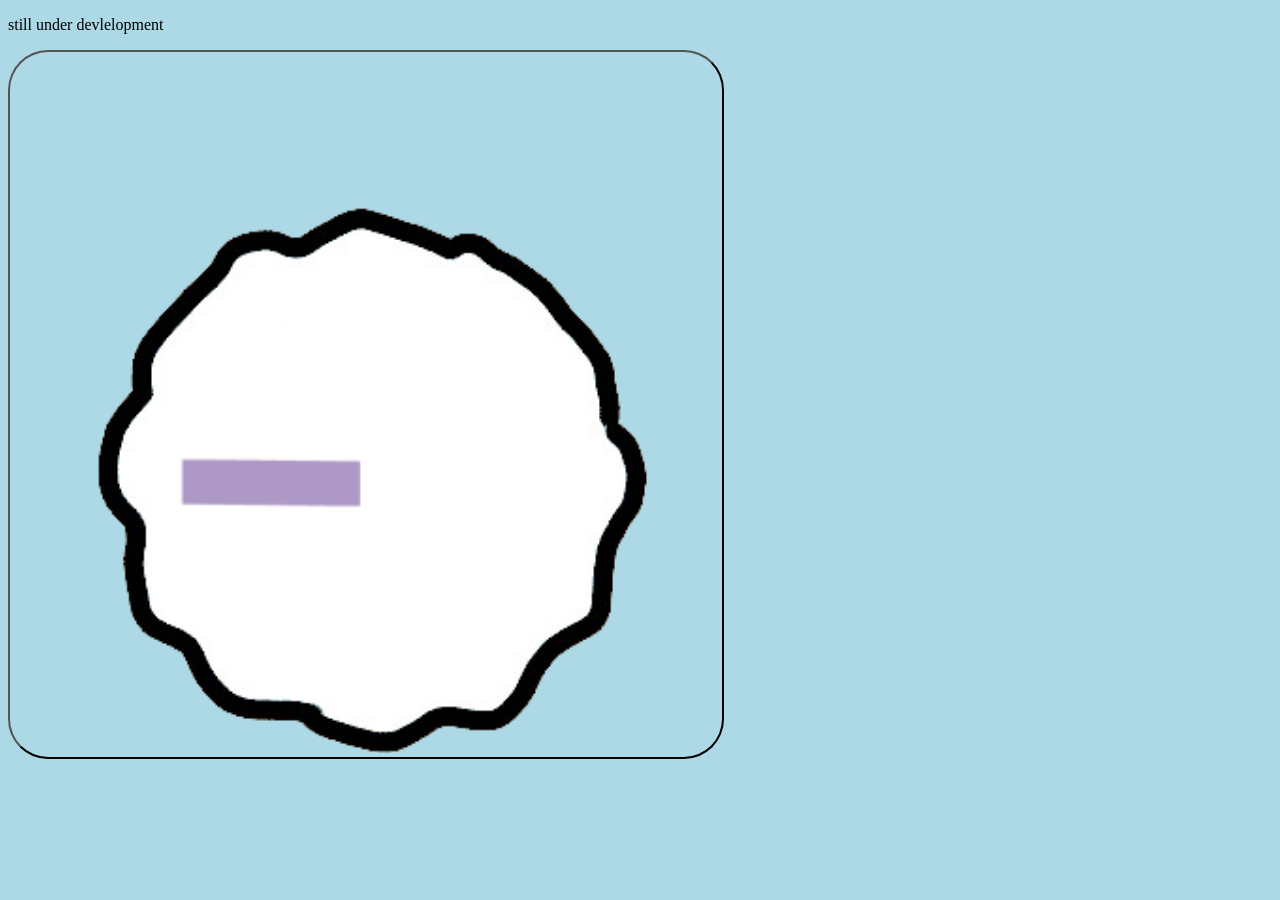
<file: android 13/index.html>
<!DOCTYPE html>
<html>
    <head>
        <meta charset="UTF-8">
        <meta name="description" content="The Android 13 recreation of the KCP Android easter egg game recreation webiste">
        <title>Android 13 Easter Egg Recreation(broken)</title>
        <link rel="icon" type="image/x-icon" href="imageandorid13.png">
        <script src="scripts.js"></script>
        <link rel="stylesheet" href="styles.css">
    </head>
    <p>still under devlelopment</p>
    <body id="htmlbodywow">
  <button onclick="clockgo()" id="btn1"><img src="android12or13handdrawnclockwithnohandlenobackground.png" alt="doesnt work" width="700" height="700" id="imgclock"></button>
    </body>
</html>
</file>
<file: android 13/styles.css>
#btn1{
    border-radius: 40px;
    background-color: lightblue;
    outline-color: lightblue;

}
body{
    background-color: lightblue;
    font-family: "Comic Sans MS";
}
</file>
